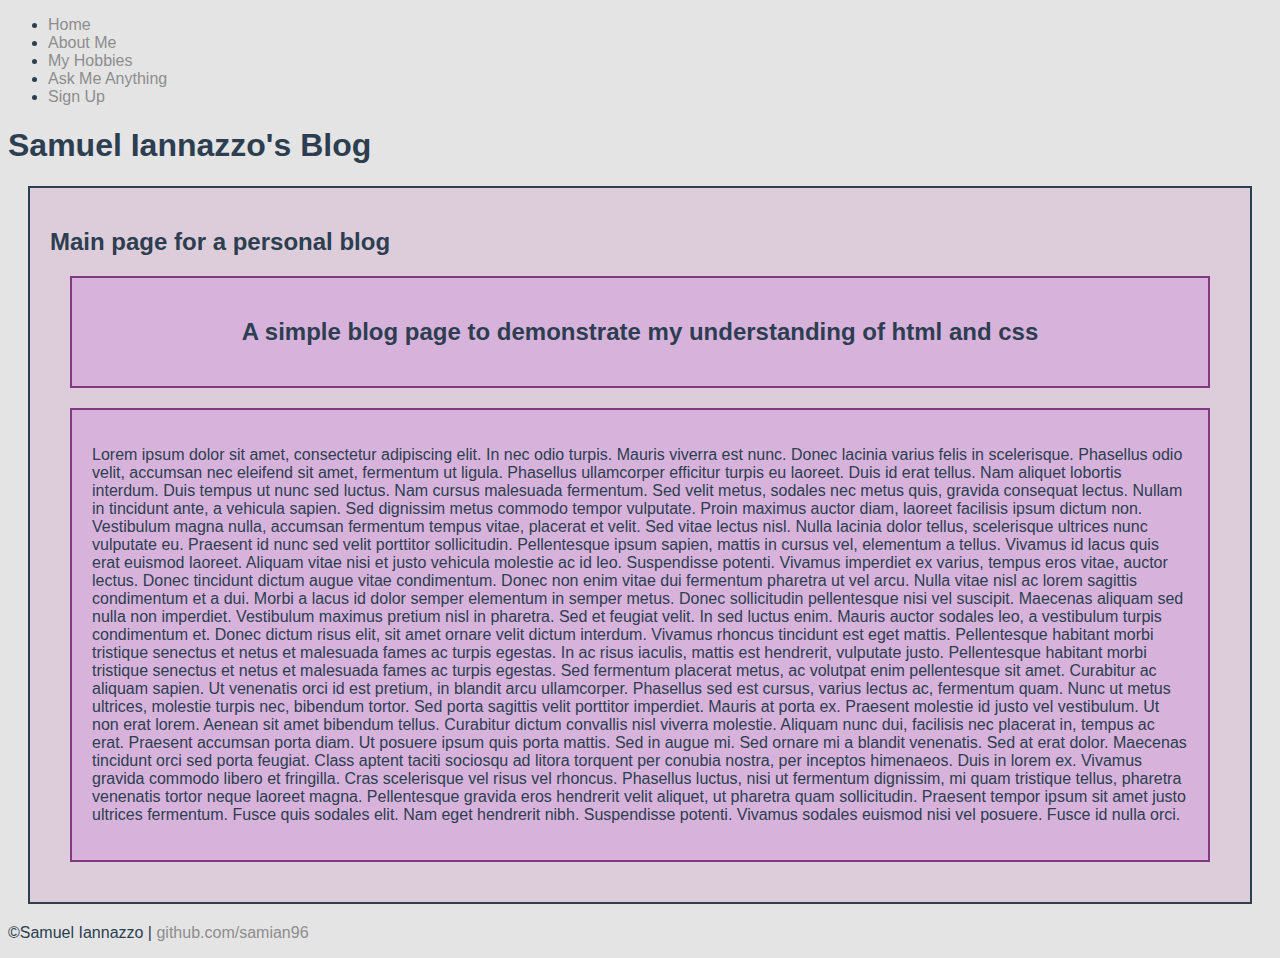
<file: index.html>
<!DOCTYPE html>
<html lang="en">
<head>
    <meta charset="UTF-8">
    <meta name="viewport" content="width=device-width, initial-scale=1.0">
    <title>HomePage</title>
     <link rel="stylesheet" href="main.css">
</head>
<body>
    <header>
        <nav>
            <ul>
                <li>
                    <a href="index.html">Home</a>
                </li>
                <li>
                    <a href="about.html">About Me</a>
                </li>
                <li>
                    <a href="hobby.html">My Hobbies</a>
                </li>
                <li>
                    <a href="Ask.html">Ask Me Anything</a>
                </li>
                <li>
                    <a href="newsletter.html">Sign Up</a>
                </li>
            </ul>
        </nav>
        <h1>Samuel Iannazzo's Blog</h1>
    </header>
    <main>
        <h2>Main page for a personal blog</h2>
        <div id="first">
            <h2>A simple blog page to demonstrate my understanding of html and css</h2>
        </div>
        <div id="second">
            <p>
                Lorem ipsum dolor sit amet, consectetur adipiscing elit. In nec odio turpis. Mauris viverra est nunc. Donec lacinia varius felis in scelerisque. Phasellus odio velit, accumsan nec eleifend sit amet, fermentum ut ligula. Phasellus ullamcorper efficitur turpis eu laoreet. Duis id erat tellus. Nam aliquet lobortis interdum. Duis tempus ut nunc sed luctus. Nam cursus malesuada fermentum. Sed velit metus, sodales nec metus quis, gravida consequat lectus. Nullam in tincidunt ante, a vehicula sapien. Sed dignissim metus commodo tempor vulputate. Proin maximus auctor diam, laoreet facilisis ipsum dictum non. Vestibulum magna nulla, accumsan fermentum tempus vitae, placerat et velit. Sed vitae lectus nisl. Nulla lacinia dolor tellus, scelerisque ultrices nunc vulputate eu.

                Praesent id nunc sed velit porttitor sollicitudin. Pellentesque ipsum sapien, mattis in cursus vel, elementum a tellus. Vivamus id lacus quis erat euismod laoreet. Aliquam vitae nisi et justo vehicula molestie ac id leo. Suspendisse potenti. Vivamus imperdiet ex varius, tempus eros vitae, auctor lectus. Donec tincidunt dictum augue vitae condimentum. Donec non enim vitae dui fermentum pharetra ut vel arcu. Nulla vitae nisl ac lorem sagittis condimentum et a dui. Morbi a lacus id dolor semper elementum in semper metus. Donec sollicitudin pellentesque nisi vel suscipit. Maecenas aliquam sed nulla non imperdiet. Vestibulum maximus pretium nisl in pharetra.

                Sed et feugiat velit. In sed luctus enim. Mauris auctor sodales leo, a vestibulum turpis condimentum et. Donec dictum risus elit, sit amet ornare velit dictum interdum. Vivamus rhoncus tincidunt est eget mattis. Pellentesque habitant morbi tristique senectus et netus et malesuada fames ac turpis egestas. In ac risus iaculis, mattis est hendrerit, vulputate justo. Pellentesque habitant morbi tristique senectus et netus et malesuada fames ac turpis egestas. Sed fermentum placerat metus, ac volutpat enim pellentesque sit amet.

                Curabitur ac aliquam sapien. Ut venenatis orci id est pretium, in blandit arcu ullamcorper. Phasellus sed est cursus, varius lectus ac, fermentum quam. Nunc ut metus ultrices, molestie turpis nec, bibendum tortor. Sed porta sagittis velit porttitor imperdiet. Mauris at porta ex. Praesent molestie id justo vel vestibulum. Ut non erat lorem. Aenean sit amet bibendum tellus. Curabitur dictum convallis nisl viverra molestie. Aliquam nunc dui, facilisis nec placerat in, tempus ac erat. Praesent accumsan porta diam. Ut posuere ipsum quis porta mattis.

                Sed in augue mi. Sed ornare mi a blandit venenatis. Sed at erat dolor. Maecenas tincidunt orci sed porta feugiat. Class aptent taciti sociosqu ad litora torquent per conubia nostra, per inceptos himenaeos. Duis in lorem ex. Vivamus gravida commodo libero et fringilla. Cras scelerisque vel risus vel rhoncus. Phasellus luctus, nisi ut fermentum dignissim, mi quam tristique tellus, pharetra venenatis tortor neque laoreet magna. Pellentesque gravida eros hendrerit velit aliquet, ut pharetra quam sollicitudin. Praesent tempor ipsum sit amet justo ultrices fermentum. Fusce quis sodales elit. Nam eget hendrerit nibh. Suspendisse potenti. Vivamus sodales euismod nisi vel posuere. Fusce id nulla orci.
            </p>
        </div>
    </main>
    <footer>
        <p>&copy;Samuel Iannazzo | <a href="https://github.com/samian96">github.com/samian96</a></p>
    </footer>
</body>
</html>
</file>
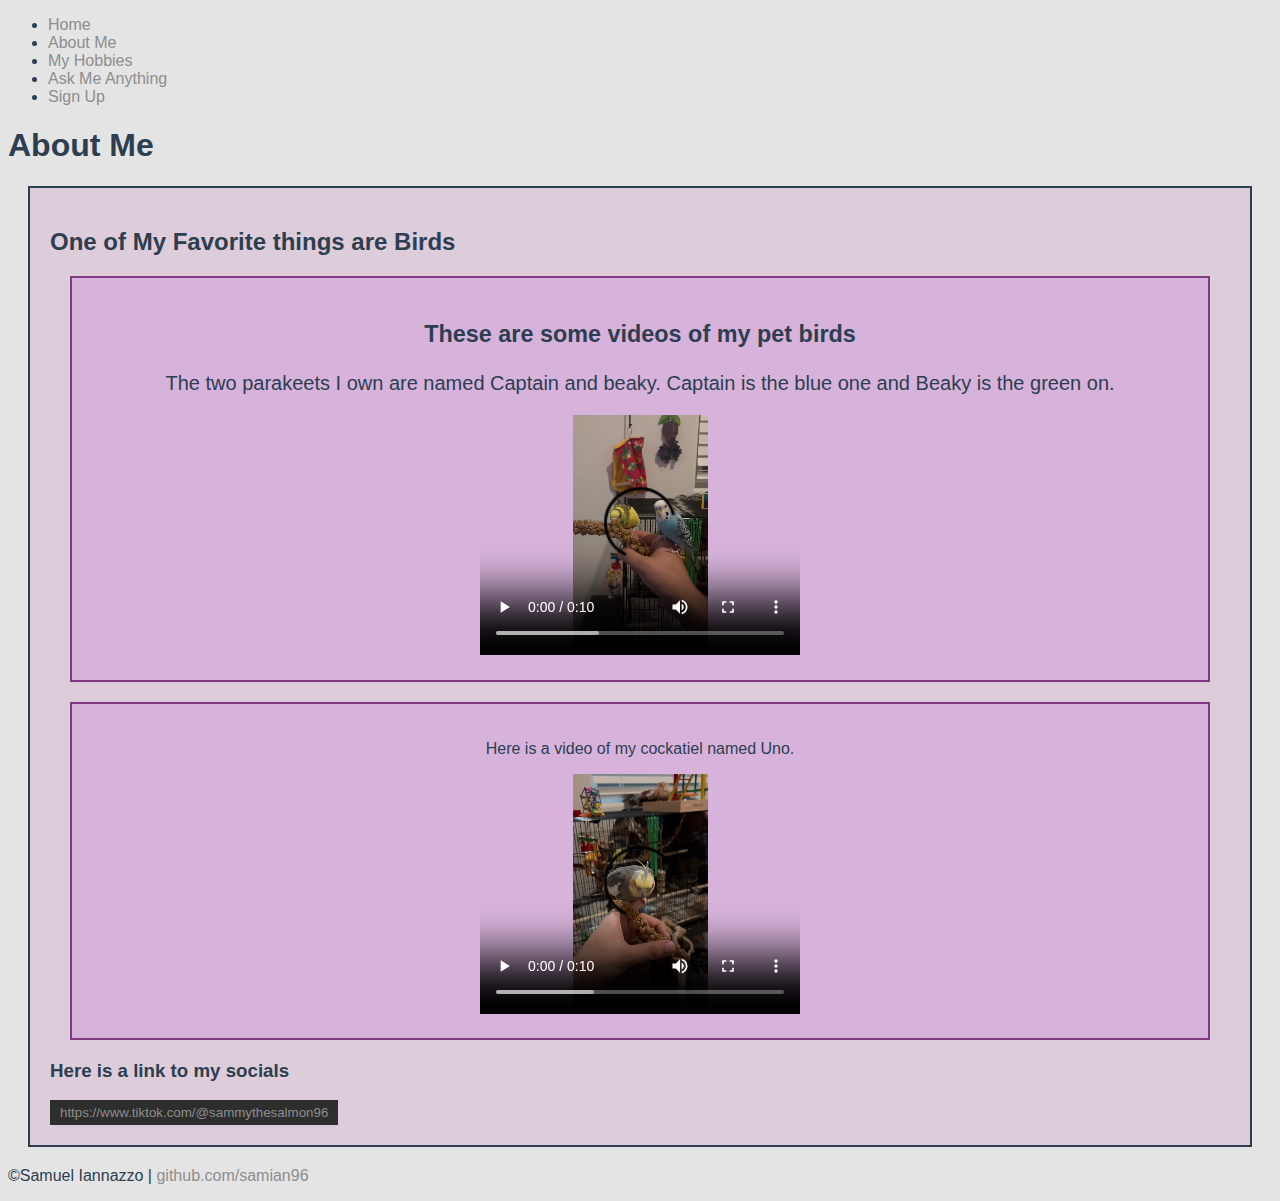
<file: about.html>
<!DOCTYPE html>
<html lang="en">
<head>
    <meta charset="UTF-8">
    <meta name="viewport" content="width=device-width, initial-scale=1.0">
    <title>About Me</title>
    <link rel="stylesheet" href="main.css">
</head>
<body>
        <header>
        <nav>
            <ul>
                <li>
                    <a href="index.html">Home</a>
                </li>
                <li>
                    <a href="about.html">About Me</a>
                </li>
                <li>
                    <a href="hobby.html">My Hobbies</a>
                </li>
                <li>
                    <a href="Ask.html">Ask Me Anything</a>
                </li>
                <li>
                    <a href="newsletter.html">Sign Up</a>
                </li>
            </ul>
        </nav>
        <h1>About Me</h1>
    </header>
    <main>
        <h2>One of My Favorite things are Birds</h2>
        <div class="feature" id="second">
            <h3>These are some videos of my pet birds</h3>
            <p>The two parakeets I own are named Captain and beaky. Captain is the blue one and Beaky is the green on.</p>
            <!--The 'controls' attribute adds video controls, like play, pause, and volume-->
            <video width="320" height="240" controls>
                 <!--Source for the video file-->
                <!--The 'src' attribute specifies the path to the video file-->
                <source src="media/parakeets.mp4" type="video/mp4">
                 <!--Fallback content in case the video isn't supported-->
                Your browser does not support the video element.
            </video>
        </div>
        <div id="first">
            <p>Here is a video of my cockatiel named Uno.</p>
            <!--The 'controls' attribute adds video controls, like play, pause, and volume-->
            <video width="320" height="240" controls>
                 <!--Source for the video file-->
                <!--The 'src' attribute specifies the path to the video file-->
                <source src="media/cockatiel.mp4" type="video/mp4">
                 <!--Fallback content in case the video isn't supported-->
                Your browser does not support the video element.
            </video>
        </div>
        <section>
            <h3>Here is a link to my socials</h3>
            <button>
                <a href="https://www.tiktok.com/@sammythesalmon96">https://www.tiktok.com/@sammythesalmon96</a>
            </button>
        </section>
    </main>
    <footer> <p>&copy;Samuel Iannazzo | <a href="https://github.com/samian96">github.com/samian96</a></p></footer>
</body>
</html>
</file>
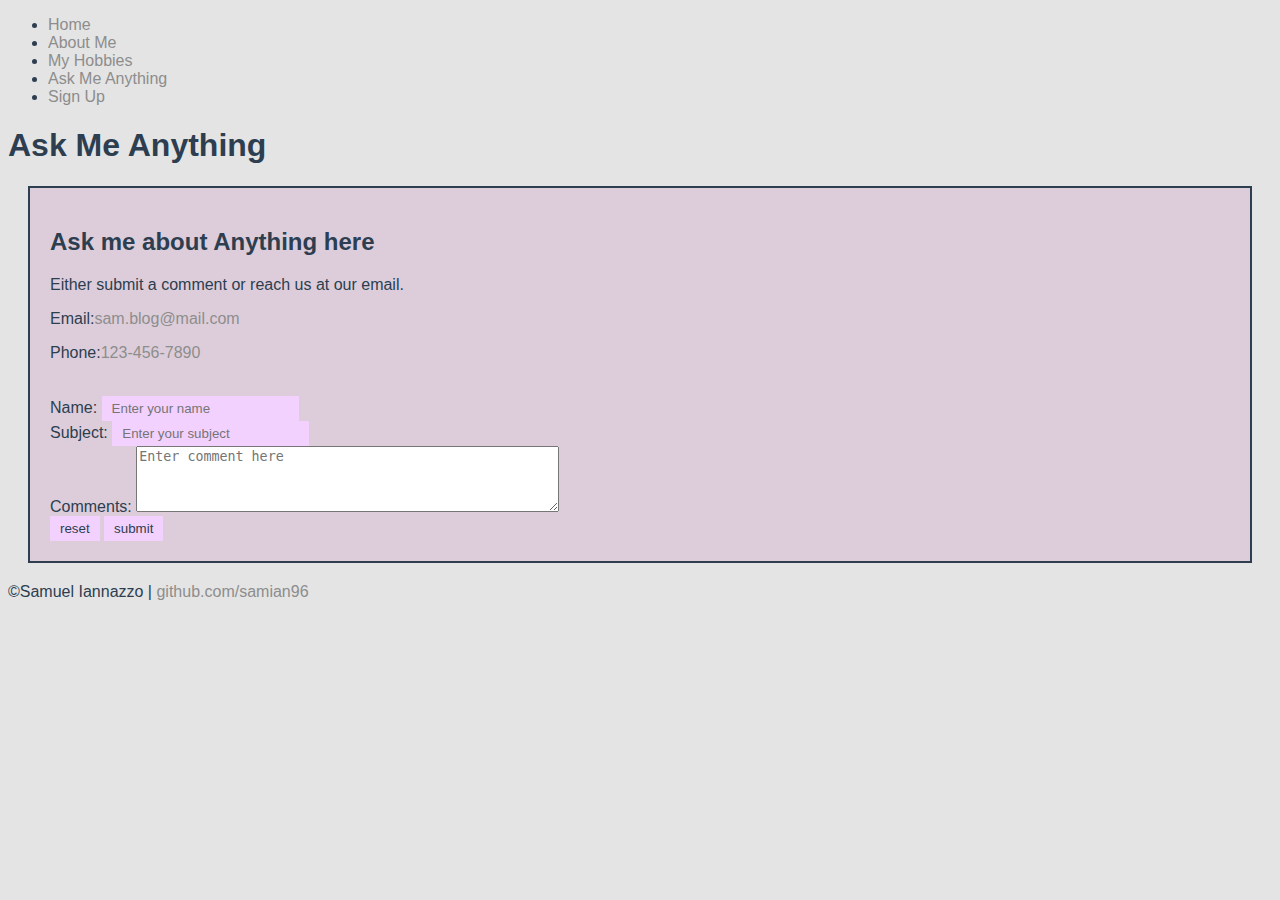
<file: Ask.html>
<!DOCTYPE html>
<html lang="en">
<head>
    <meta charset="UTF-8">
    <meta name="viewport" content="width=device-width, initial-scale=1.0">
    <title>Ask Page</title>
    <link rel="stylesheet" href="main.css">
</head>
<body>
        <header>
        <nav>
            <ul>
                <li>
                    <a href="index.html">Home</a>
                </li>
                <li>
                    <a href="about.html">About Me</a>
                </li>
                <li>
                    <a href="hobby.html">My Hobbies</a>
                </li>
                <li>
                    <a href="Ask.html">Ask Me Anything</a>
                </li>
                <li>
                    <a href="newsletter.html">Sign Up</a>
                </li>
            </ul>
        </nav>
        <h1>Ask Me Anything</h1>
    </header>
    <main>
                <h2>Ask me about Anything here</h2>
            <p>Either submit a comment or reach us at our email.</p>
            <!--href mailto adds link to email address-->
            <p>Email:<a href="mailto:sam.blog@mail.com">sam.blog@mail.com</a></p>
            <!--href tel adds link to phone number-->
            <p>Phone:<a href="tel:098-765-4321">123-456-7890</a></p>
            
            <br>

            <!-- beginning of the form element-->
            <form action="/submit" method="post">

            <!-- Label and text input field-->
             <label for="username">Name:</label>
             <input type="text" id="name" name="name" placeholder="Enter your name">

             <br> <!-- adds a line break-->

             <label for="subject">Subject:</label>
             <input type="text" id="subject" name="subject" placeholder="Enter your subject">

             <br>

            <!--Textarea for additional comments-->
            <label for="comments">Comments:</label>
            <textarea id="comments" name="comments" rows="4" cols="50" placeholder="Enter comment here"></textarea>

            <br>

            <!--Reset button to reset the form fields-->

            <input type="reset" value="reset"> 
             <input type="submit" value="submit">


         </form>
            <!--End of the form element-->
    </main>
    <footer> <p>&copy;Samuel Iannazzo | <a href="https://github.com/samian96">github.com/samian96</a></p></footer>
</body>
</html>
</file>
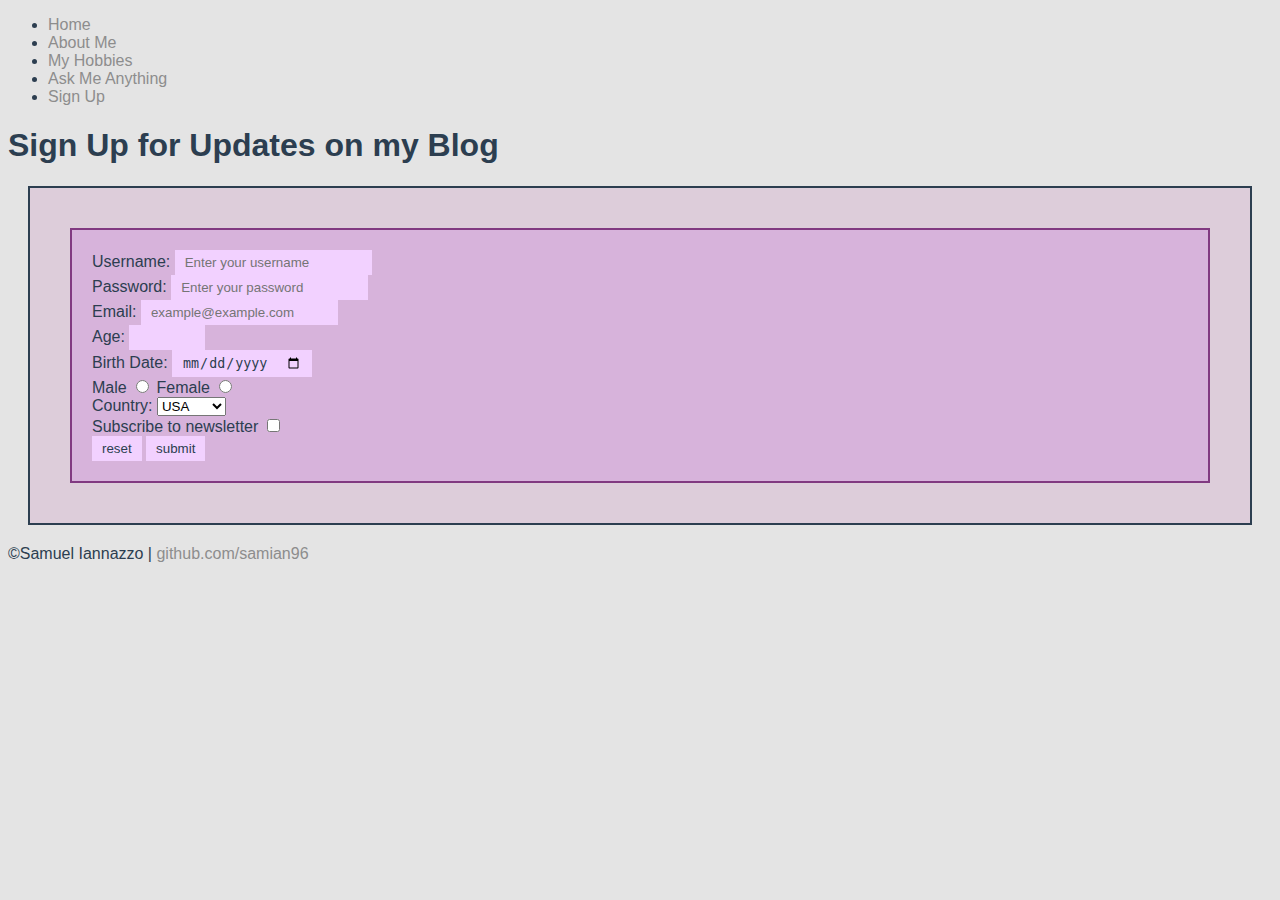
<file: newsletter.html>
<!DOCTYPE html>
<html lang="en">
<head>
    <meta charset="UTF-8">
    <meta name="viewport" content="width=device-width, initial-scale=1.0">
    <title>NewsLetter</title>
    <link rel="stylesheet" href="main.css">
</head>
<body>
        <header>
        <nav>
            <ul>
                <li>
                    <a href="index.html">Home</a>
                </li>
                <li>
                    <a href="about.html">About Me</a>
                </li>
                <li>
                    <a href="hobby.html">My Hobbies</a>
                </li>
                <li>
                    <a href="Ask.html">Ask Me Anything</a>
                </li>
                <li>
                    <a href="newsletter.html">Sign Up</a>
                </li>
            </ul>
        </nav>
        <h1>Sign Up for Updates on my Blog</h1>
    </header>
    <main>
        <div>
            <form action="submit" method="post">

              <!-- Label and text input field-->
             <label for="username">Username:</label>
             <input type="text" id="username" name="username" placeholder="Enter your username">

             <br> <!-- adds a line break-->

             <!--Label and password input field-->
             <label for="password">Password:</label>
             <input type="password" id="password" name="password" placeholder="Enter your password">

             <br>

             <!-- Label and email input field-->
              <label for="email">Email:</label>
              <input type="email" id="email" name="email" placeholder="example@example.com">

              <br>

              <!-- Label and number input field-->
               <label for="age">Age:</label>
               <input type="number" id="age" name="age" min="1" max="100">

               <br>

                               <!--Date input for selecting a date-->
                <label for="birthdate">Birth Date:</label>
                <input type="date" id="birthdate" name="birthdate">

                <br>

               <!--Radio buttons for gender selection-->
                <label for="male">Male</label>
                <input type="radio" id="male" name="gender" value="male">

                <label for="female">Female</label>
                <input type="radio" id="female" name="gender" value="female">


                <br>

                <!--Dropdown select for country selection-->
                <label for="country">Country:</label>
                <select id="country" name="country">
                <option value="usa">USA</option>
                <option value="canada">Canada</option>
                <!--...other options...-->
                </select>

                <br>

                <!--Checkbox for newsletter subscription-->
                <label for="subscription">Subscribe to newsletter</label>
                <input type="checkbox" id="subscribe" name="subscribe" value="yes">

                <br>

                <!--Reset button to reset the form fields-->
                <input type="reset" value="reset">

                <input type="Submit" value="submit">
        </form>
    </div>
    </main>
    <footer> <p>&copy;Samuel Iannazzo | <a href="https://github.com/samian96">github.com/samian96</a></p></footer>
</body>
</html>
</file>
<file: main.css>
html {
    background-color: rgb(228, 228, 228);
}
h1, p, li, main {
    font-family: 'Gill Sans', 'Gill Sans MT', Calibri, 'Trebuchet MS', sans-serif;
    color: #2c3e50;
}
#first {
    text-align: center;
    border: 2px solid #813981; /*dark purple*/
    padding: 20px;/*adding some space inside the card*/
    margin: 20px; /*adding some space outside the card*/
    background-color: #d7b3db; /*light purple*/
}
#second {
    border: 2px solid #813981; /*dark purple*/
    padding: 20px;/*adding some space inside the card*/
    margin: 20px; /*adding some space outside the card*/
    background-color: #d7b3db; /*light purple*/
}
.feature {
    font-size: 20px; /*20px is the default font size*/
    text-align: center;
    margin-bottom: 10px; /*adding some space below the heading*/
    color: #2c3e50; /*deep blue text color*/
}
input {
    padding: 5px 10px; /*adding some space inside the input*/
    border: none; /*removing the border*/
    color: #2c3e50;
    background-color: #f2d1ff; /*light gray background color*/
    cursor: pointer; /*changing the cursor to a pointer*/
    transition: all 0.3 ease; /*adding a transition*/
}
/*condition styling for the hover state*/
input:hover {
    background-color: rgb(210, 138, 212); /*purple background color*/
}
div {
        border: 2px solid #813981; /*dark purple*/
    padding: 20px;/*adding some space inside the card*/
    margin: 20px; /*adding some space outside the card*/
    background-color: #d7b3db; /*light purple*/
}
main {
    border: 2px solid #2c3e50; /*dark grey*/
    padding: 20px;/*adding some space inside the card*/
    margin: 20px; /*adding some space outside the card*/
    background-color:#ddcdda; /*light purple*/
}
/*Styling the link in its normal state*/
a {
    display: inline-block; /*making the link a clock element*/
    color: #8d8d8d; /*light text color*/
    text-decoration: none; /*removing the underline*/
    transition: all 0.3 ease; /*adding a transition*/
}
a:hover {
    color: #ce0cff;
}
button {
    /*Styling the button*/
    padding: 5px 10px; /*adding some space inside the button*/
    border: none; /*removing the border*/
    background-color: #2e2e2e; /*dark gray background color*/
    cursor: pointer; /*changing the cursor to a pointer*/
    transition: all 0.3 ease; /*adding a transition*/
}
/*condition styling for the hover state*/
button:hover {
    background-color: rgb(251, 131, 255); /*light purple background color*/
}
</file>
